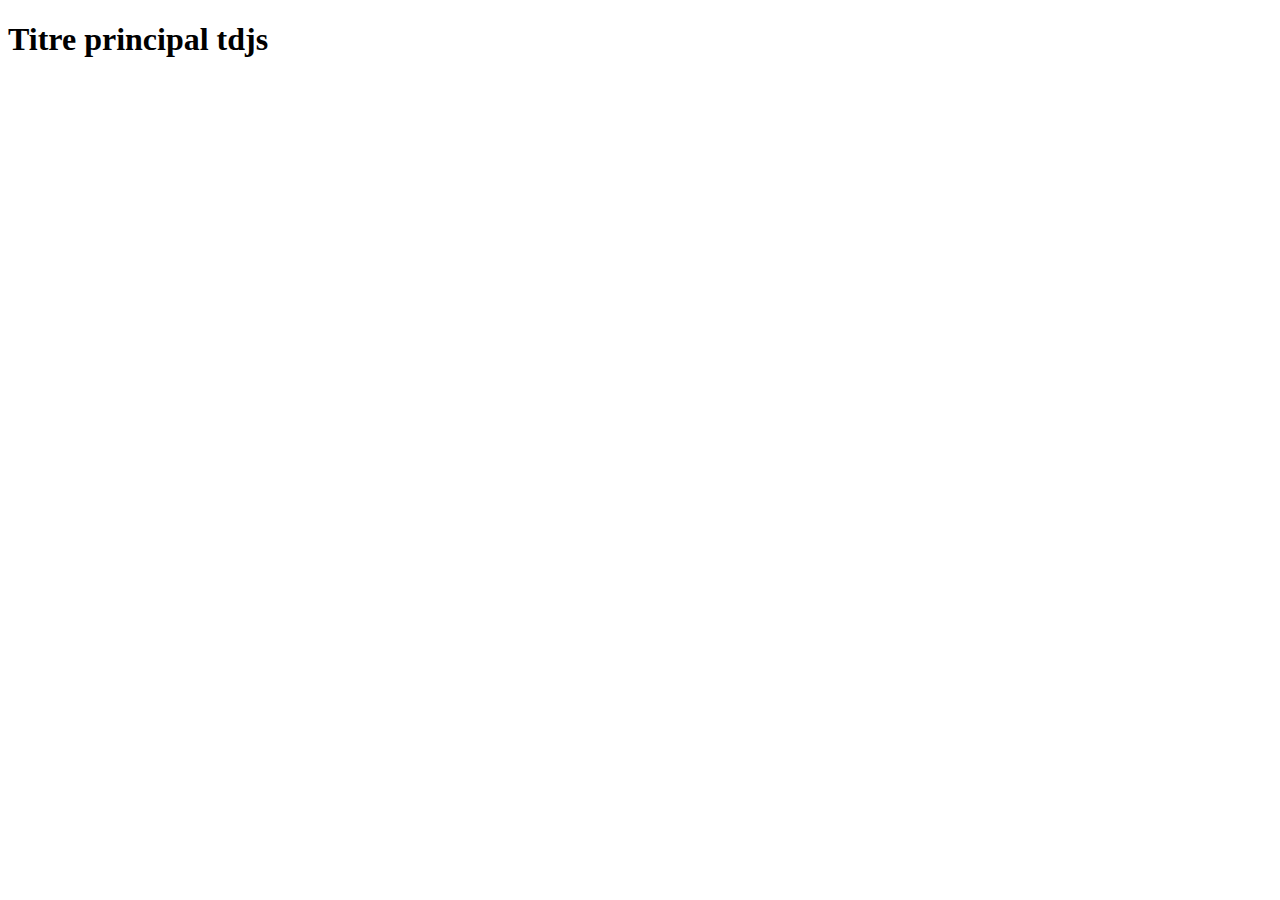
<file: index.html>
<!-- 
<!DOCTYPE html>
<html>
    <head>
        <title>Cours JavaScript</title>
        <meta charset="utf-8">
        <meta name="viewport"
          content="width=device-width, initial-scale=1, user-scalable=no">
        <link rel="stylesheet" href="index4.js">
        <script src='index5.js' async></script>
    </head>
    
    <body>
        <h1>Titre principal</h1>
        <p>Un paragraphe</p>
        <button id='b1'>window.open</button>
        <button id='b2'>window.resizeBy</button>
        <button id='b3'>window.resizeto</button>
        <button id='b4'>window.moveBy</button>
        <button id='b5'>window.moveTo</button>
        <button id='b6'>window.scrollby</button>
        <button id='b7'>window.scrollTo</button>
        <button id='b8'>window.close</button>
    </body>
</html>  -->

<!DOCTYPE html>
<html>
    <head>
        <title>Cours JavaScript</title>
        <meta charset="utf-8">
        <meta name="viewport"
          content="width=device-width, initial-scale=1, user-scalable=no">
        <link rel="stylesheet" href="index4.js">
        <script src='chainedecaractere.js' async></script>
    </head>
    
    <body>
        <h1>Titre principal tdjs</h1>
        <p id='p0'></p>
        <p id='p1'></p>
        <p id='p2'></p>
        <p id='p3'></p>
    </body>
</html>
</file>
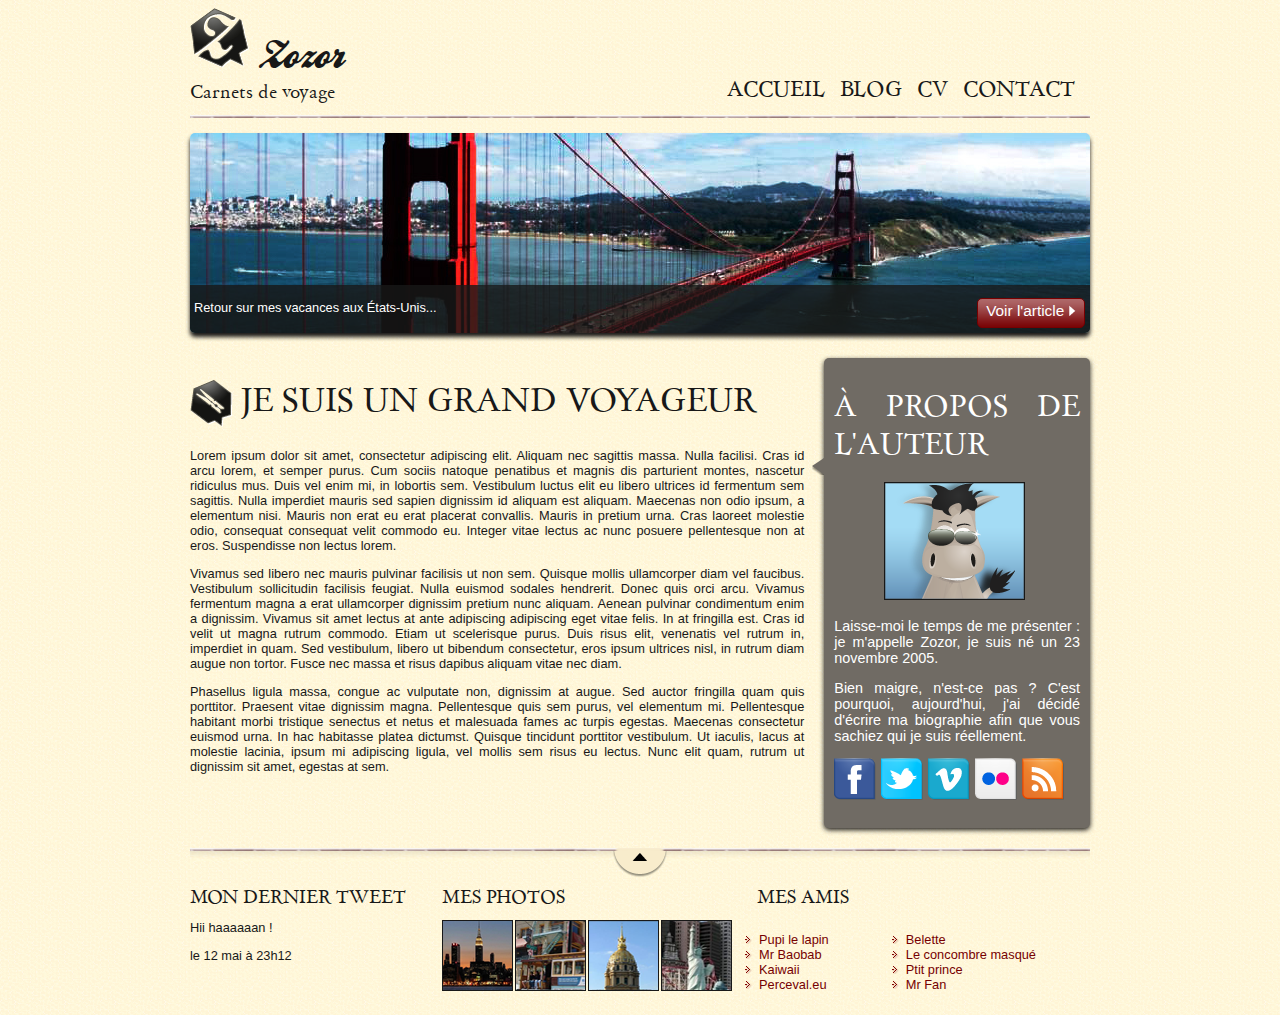
<file: tpclassrooms/index.html>
<!DOCTYPE html>
<html>
    <head>
        <meta charset="utf-8" />
        <link rel="stylesheet" href="style.css" />
        <title>Zozor - Carnets de voyage</title>
    </head>
    
    <body>
        <div id="bloc_page">
            <header>
                <div id="titre_principal">
                    <div id="logo">
                        <img src="images/zozor_logo.png" alt="Logo de Zozor" />
                        <h1>Zozor</h1>    
                    </div>
                    <h2>Carnets de voyage</h2>
                </div>
                
                <nav>
                    <ul>
                        <li><a href="#">Accueil</a></li>
                        <li><a href="#">Blog</a></li>
                        <li><a href="#">CV</a></li>
                        <li><a href="#">Contact</a></li>
                    </ul>
                </nav>
            </header>
            
            <div id="banniere_image">
                <div id="banniere_description">
                    Retour sur mes vacances aux États-Unis...
                    <a href="#" class="bouton_rouge">Voir l'article <img src="images/flecheblanchedroite.png" alt="" /></a>
                </div>
            </div>
            
            <section>
                <article>
                    <h1><img src="images/ico_epingle.png" alt="Catégorie voyage" class="ico_categorie" />Je suis un grand voyageur</h1>
                    <p>Lorem ipsum dolor sit amet, consectetur adipiscing elit. Aliquam nec sagittis massa. Nulla facilisi. Cras id arcu lorem, et semper purus. Cum sociis natoque penatibus et magnis dis parturient montes, nascetur ridiculus mus. Duis vel enim mi, in lobortis sem. Vestibulum luctus elit eu libero ultrices id fermentum sem sagittis. Nulla imperdiet mauris sed sapien dignissim id aliquam est aliquam. Maecenas non odio ipsum, a elementum nisi. Mauris non erat eu erat placerat convallis. Mauris in pretium urna. Cras laoreet molestie odio, consequat consequat velit commodo eu. Integer vitae lectus ac nunc posuere pellentesque non at eros. Suspendisse non lectus lorem.</p>
                    <p>Vivamus sed libero nec mauris pulvinar facilisis ut non sem. Quisque mollis ullamcorper diam vel faucibus. Vestibulum sollicitudin facilisis feugiat. Nulla euismod sodales hendrerit. Donec quis orci arcu. Vivamus fermentum magna a erat ullamcorper dignissim pretium nunc aliquam. Aenean pulvinar condimentum enim a dignissim. Vivamus sit amet lectus at ante adipiscing adipiscing eget vitae felis. In at fringilla est. Cras id velit ut magna rutrum commodo. Etiam ut scelerisque purus. Duis risus elit, venenatis vel rutrum in, imperdiet in quam. Sed vestibulum, libero ut bibendum consectetur, eros ipsum ultrices nisl, in rutrum diam augue non tortor. Fusce nec massa et risus dapibus aliquam vitae nec diam.</p>
                    <p>Phasellus ligula massa, congue ac vulputate non, dignissim at augue. Sed auctor fringilla quam quis porttitor. Praesent vitae dignissim magna. Pellentesque quis sem purus, vel elementum mi. Pellentesque habitant morbi tristique senectus et netus et malesuada fames ac turpis egestas. Maecenas consectetur euismod urna. In hac habitasse platea dictumst. Quisque tincidunt porttitor vestibulum. Ut iaculis, lacus at molestie lacinia, ipsum mi adipiscing ligula, vel mollis sem risus eu lectus. Nunc elit quam, rutrum ut dignissim sit amet, egestas at sem.</p>
                </article>
                <aside>
                    <h1>À propos de l'auteur</h1>
                    <img src="images/bulle.png" alt="" id="fleche_bulle" />
                    <p id="photo_zozor"><img src="images/zozor_classe.png" alt="Photo de Zozor" /></p>
                    <p>Laisse-moi le temps de me présenter&nbsp;: je m'appelle Zozor, je suis né un 23 novembre 2005.</p>
                    <p>Bien maigre, n'est-ce pas ? C'est pourquoi, aujourd'hui, j'ai décidé d'écrire ma biographie afin que vous sachiez qui je suis réellement.</p>
                    <p><img src="images/facebook.png" alt="Facebook" /><img src="images/twitter.png" alt="Twitter" /><img src="images/vimeo.png" alt="Vimeo" /><img src="images/flickr.png" alt="Flickr" /><img src="images/rss.png" alt="RSS" /></p>
                </aside>
            </section>
            
            <footer>
                <div id="tweet">
                    <h1>Mon dernier tweet</h1>
                    <p>Hii haaaaaan !</p>
                    <p>le 12 mai à 23h12</p>
                </div>
                <div id="mes_photos">
                    <h1>Mes photos</h1>
                    <p><img src="images/photo1.jpg" alt="Photographie" /><img src="images/photo2.jpg" alt="Photographie" /><img src="images/photo3.jpg" alt="Photographie" /><img src="images/photo4.jpg" alt="Photographie" /></p>
                </div>
                <div id="mes_amis">
                    <h1>Mes amis</h1>
                    <div id="listes_amis">
                        <ul>
                            <li><a href="#">Pupi le lapin</a></li>
                            <li><a href="#">Mr Baobab</a></li>
                            <li><a href="#">Kaiwaii</a></li>
                            <li><a href="#">Perceval.eu</a></li>
                        </ul>
                        <ul>
                            <li><a href="#">Belette</a></li>
                            <li><a href="#">Le concombre masqué</a></li>
                            <li><a href="#">Ptit prince</a></li>
                            <li><a href="#">Mr Fan</a></li>
                        </ul>
                    </div>
                </div>
            </footer>
        </div>
    </body>
</html>
</file>
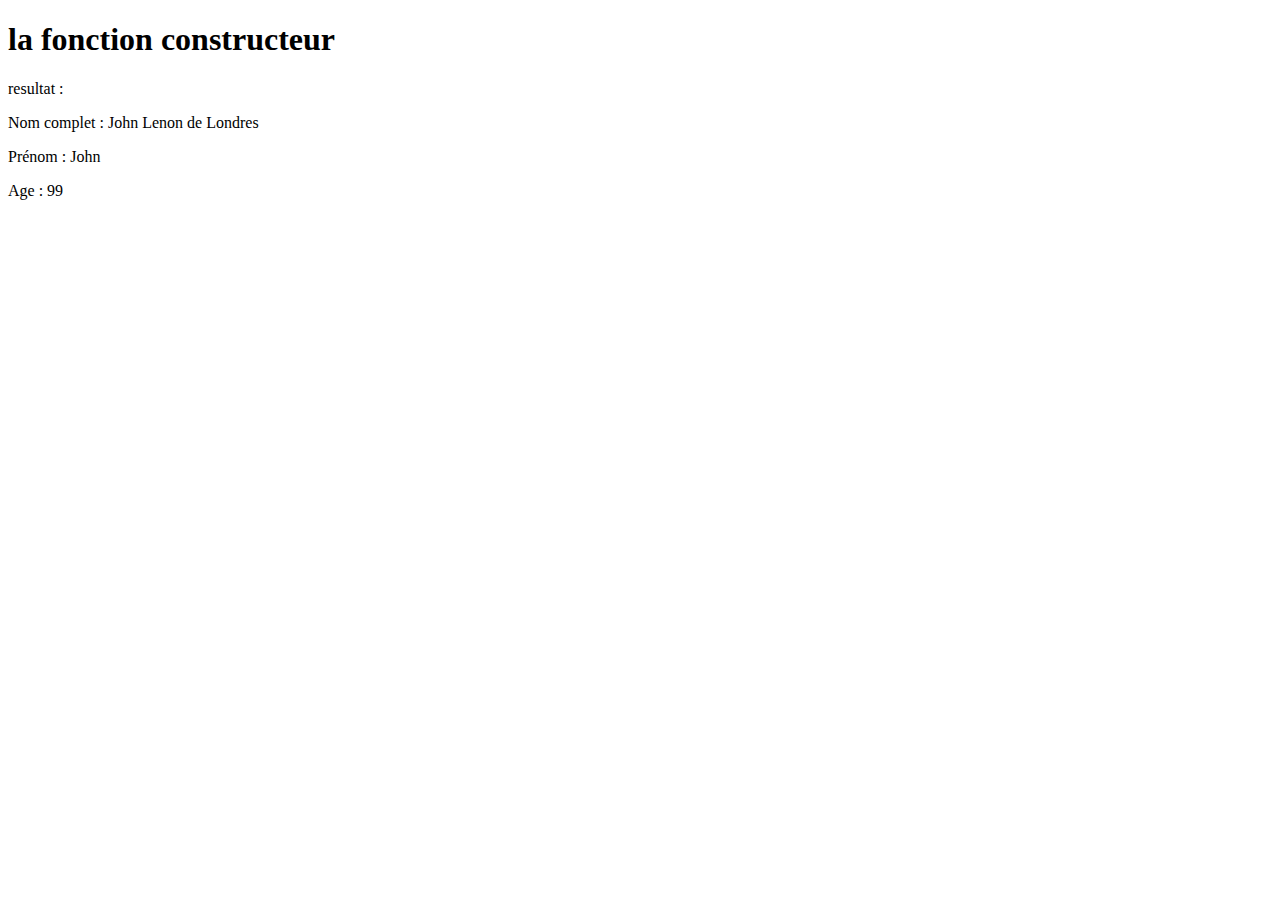
<file: constructeur.html>
<!DOCTYPE html>
<html>
    <head>
        <title>Cours JavaScript constructeur</title>
        <meta charset="utf-8">
        <meta name="viewport"
          content="width=device-width, initial-scale=1, user-scalable=no">
        <link rel="stylesheet" href="constructeur.js">
        <script src='constructeur.js' async></script>
    </head>
    
    <body>
        <h1>la fonction constructeur</h1>
        <p>resultat :</p>
        <p id='p1'></p>
        <p id='p2'></p>
        <p id='p3'></p>
    </body>
</html>
</file>
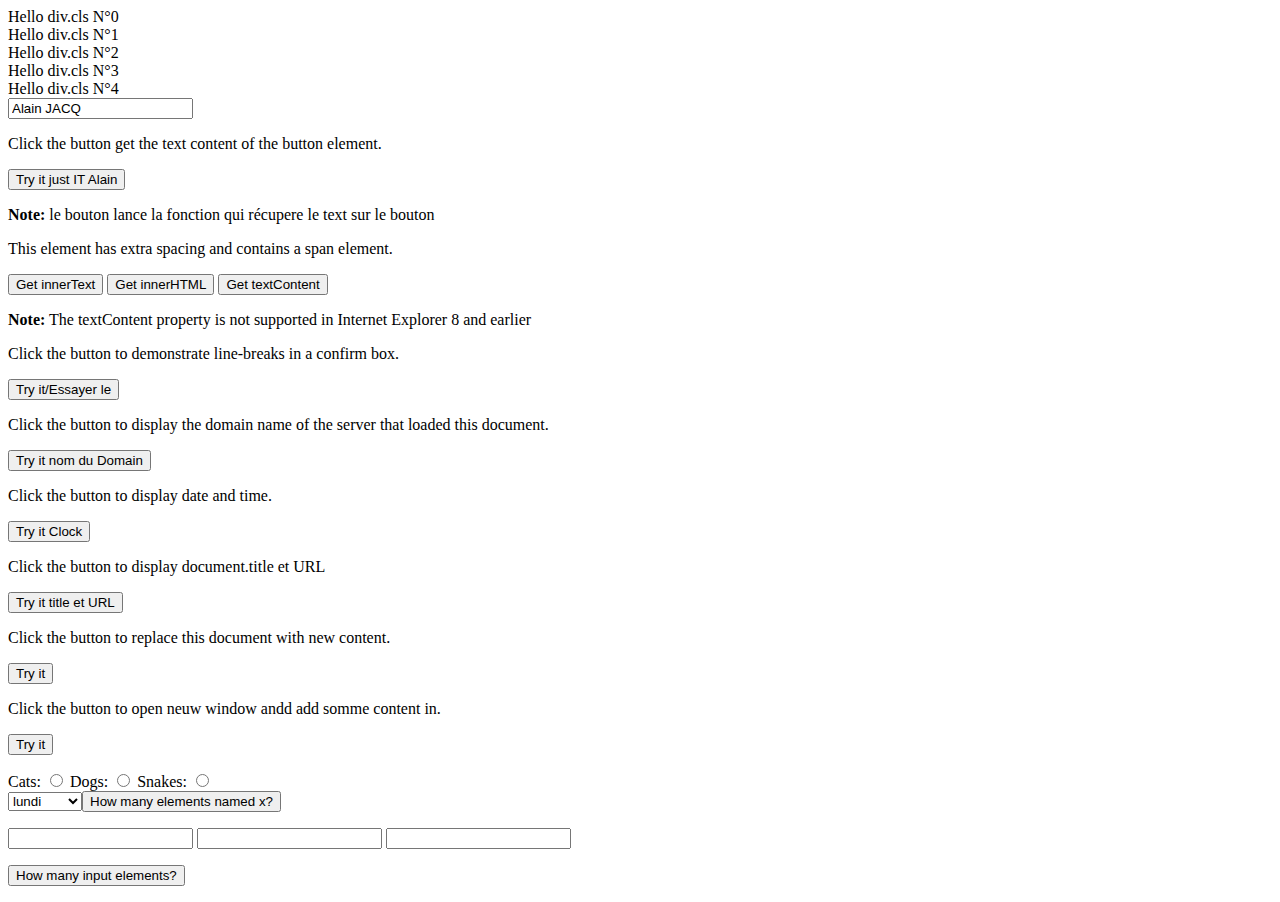
<file: domhtml.html>
<!DOCTYPE html>
<html lang="fr">
<head>
<meta charset="UTF-8">
<meta http-equiv="X-UA-Compatible" content="IE=edge">
<meta name="viewport" content="width=device-width, initial-scale=1.0">
<title>Bases du JS manipulation du html</title>
</head>
<body>
<div id="message"  class="cls"></div>
<div class="cls"></div>
<div class="cls"></div>
<div class="cls"></div>
<div class="cls"></div>
<input type="text" name="fullName" value="Alain JACQ">
<p>Click the button get the text content of the button element.</p>
<button onclick="myFunction()" id="myBtn">Try it just IT Alain</button>
<p><strong>Note:</strong> le bouton lance la fonction qui récupere le text sur le bouton
<p id="demo"></p>


<p id="demo2">   This element has extra spacing  and contains <span>a span element</span>.</p>
<button onclick="getInnerText()">Get innerText</button>
<button onclick="getHTML()">Get innerHTML</button> 
<button onclick="getTextContent()">Get textContent</button>
<p><strong>Note:</strong> The textContent property is not supported in Internet Explorer 8 and earlier</p>
<p id="demo2"></p>

<p id="demo3">
<p>Click the button to demonstrate line-breaks in a confirm box.</p>
<button onclick="myFunctionConfirm()">Try it/Essayer le</button>
<p id="demo3"></p>

<p>Click the button to display the domain name of the server that loaded this document.</p>

<button onclick="myFunctionDomain()">Try it nom du Domain</button>

<p id="demo4"></p>


<p>Click the button to display date and time.</p>

<button onclick="myFunctionClock()">Try it Clock</button>

<p id="demo5"></p>

<p>Click the button to display document.title et URL</p>

<button onclick="myFunctionTitle()">Try it title et URL</button>

<p id="demo6"></p>

<p id="demo7">Click the button to replace this document with new content.</p>
<button onclick="myFunctionRewrite()">Try it</button>

<p id="demo8">Click the button to open neuw window andd add somme content in.</p>
<button onclick="myFunctionOpenWindow()">Try it</button>

<p>
    Cats: <input name="x" type="radio" value="Cats ">
    Dogs: <input name="x" type="radio" value="Dogs " >
    Snakes: <input name="x" type="radio" value="snakes"><br/>
        <SELECT name="x" size="1    ">
            <OPTION>lundi
            <OPTION>mardi
            <OPTION>mercredi
            <OPTION>jeudi
            <OPTION>vendredi
</p>
<p>
    <input type="button" onclick="getElements()" value="How many elements named x?">
</p>  
<p id="demo9"></p>


<input type="text" size="20">
<input type="text" size="20">
<input type="text" size="20"><br>
<p>
<input type="button" onclick="getElements()" value="How many input elements?">
</p>
<p id="demo10"></p>





<script src="domhtml.js"></script>
</body>
</html>
</file>
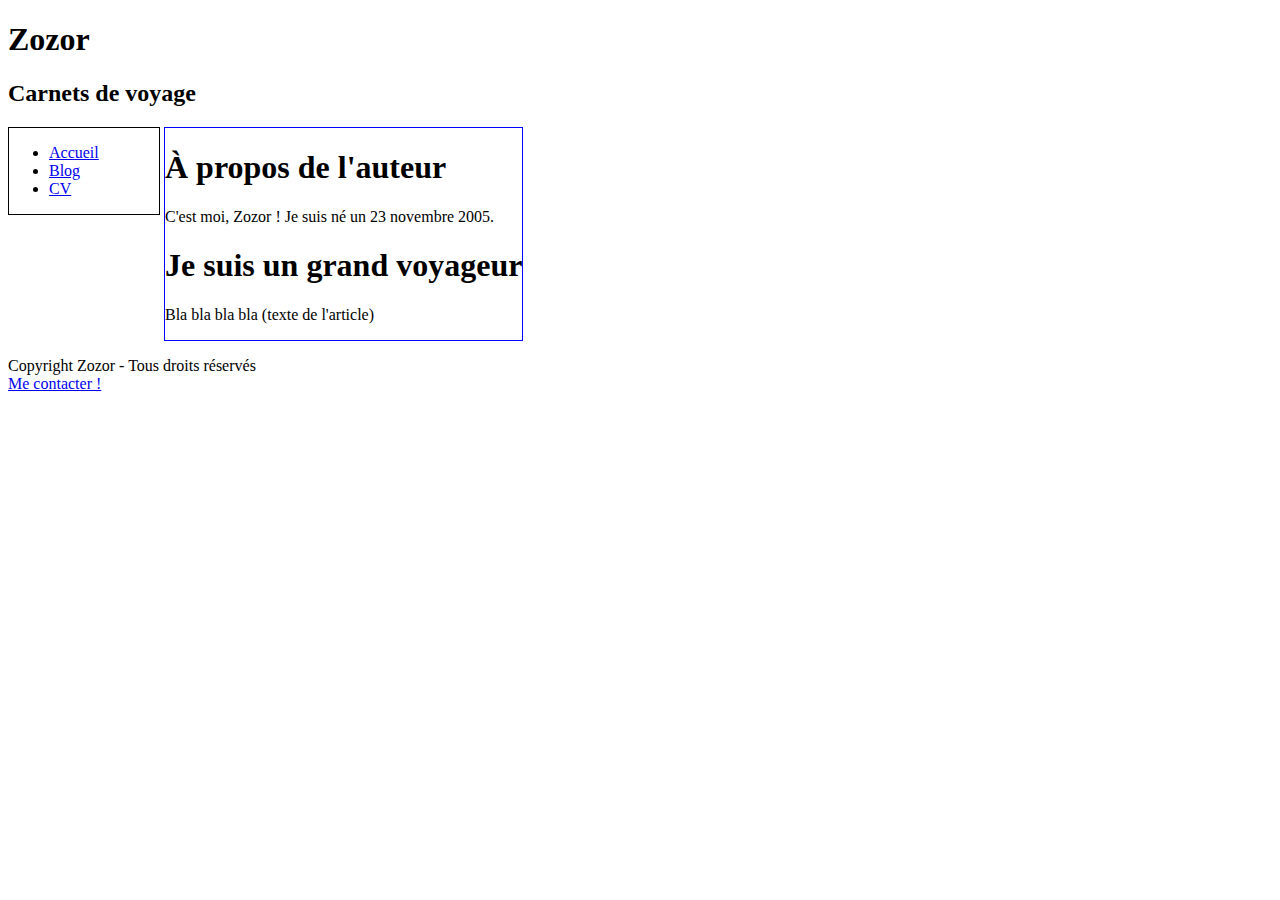
<file: domhtml10.html>
<!-- <!DOCTYPE html>
<html>
    <head>
        <meta charset="utf-8" />
        <link rel="stylesheet" media="screen" type="text/css" href="domhtml10.css" />
        <title>Zozor - Le Site Webissime</title>
    </head>

    <body>
        <header>
            <h1>Zozor</h1>
            <h2>Carnets de voyage</h2>
        </header>
        
        <nav>
            <ul>
                <li><a href="#">Accueil</a></li>
                <li><a href="#">Blog</a></li>
                <li><a href="#">CV</a></li>
            </ul>
        </nav>
        
        <section>
            <aside>
                <h1>Zozor</h1>
                <h2>Utilisation ancienne technique mais utilisée</h2>
                <p>C'est moi, Zozor ! Je suis né un 23 novembre 2005.</p>
            </aside>
            <article>                
                <h3>Je suis un grand voyageur</h3>
                <p>Bla bla bla bla (texte de l'article)</p>
            </article>
            <p> La presentation change en fonction de la taille de l'ecran utilisation de la prensetation conditionnnelle (media querey)
                La presentation change en fonction de la taille de l'ecran utilisation de la prensetation conditionnnelle (media querey)
                La presentation change en fonction de la taille de l'ecran utilisation de la prensetation conditionnnelle (media querey)
                La presentation change en fonction de la taille de l'ecran utilisation de la prensetation conditionnnelle (media querey)
                La presentation change en fonction de la taille de l'ecran utilisation de la prensetation conditionnnelle (media querey)
                La presentation change en fonction de la taille de l'ecran utilisation de la prensetation conditionnnelle (media querey)
                La presentation change en fonction de la taille de l'ecran utilisation de la prensetation conditionnnelle (media querey)
                La presentation change en fonction de la taille de l'ecran utilisation de la prensetation conditionnnelle (media querey)
            
            </p>
        </section>
        
        <footer>
            <p>Copyright Zozor - Tous droits réservés<br />
            <a href="#">Me contacter !</a></p>
        </footer>
        
    </body>
</html> -->
<!DOCTYPE html>
<html>
    <head>
        <meta charset="utf-8" />
        <link rel="stylesheet" href="domhtml10.css" />
        <title>Zozor - Le Site Web</title>
    </head>

    <body>
        <header>
            <h1>Zozor</h1>
            <h2>Carnets de voyage</h2>
        </header>
        
        <nav>
            <ul>
                <li><a href="#">Accueil</a></li>
                <li><a href="#">Blog</a></li>
                <li><a href="#">CV</a></li>
            </ul>
        </nav>
        

        <section>
            <aside>
                <h1>À propos de l'auteur</h1>
                <p>C'est moi, Zozor ! Je suis né un 23 novembre 2005.</p>
            </aside>
            <article>                
                <h1>Je suis un grand voyageur</h1>
                <p>Bla bla bla bla (texte de l'article)</p>
            </article>
        </section>
        
        <footer>
            <p>Copyright Zozor - Tous droits réservés<br />

            <a href="#">Me contacter !</a></p>
        </footer>
        
    </body>
</html>
</file>
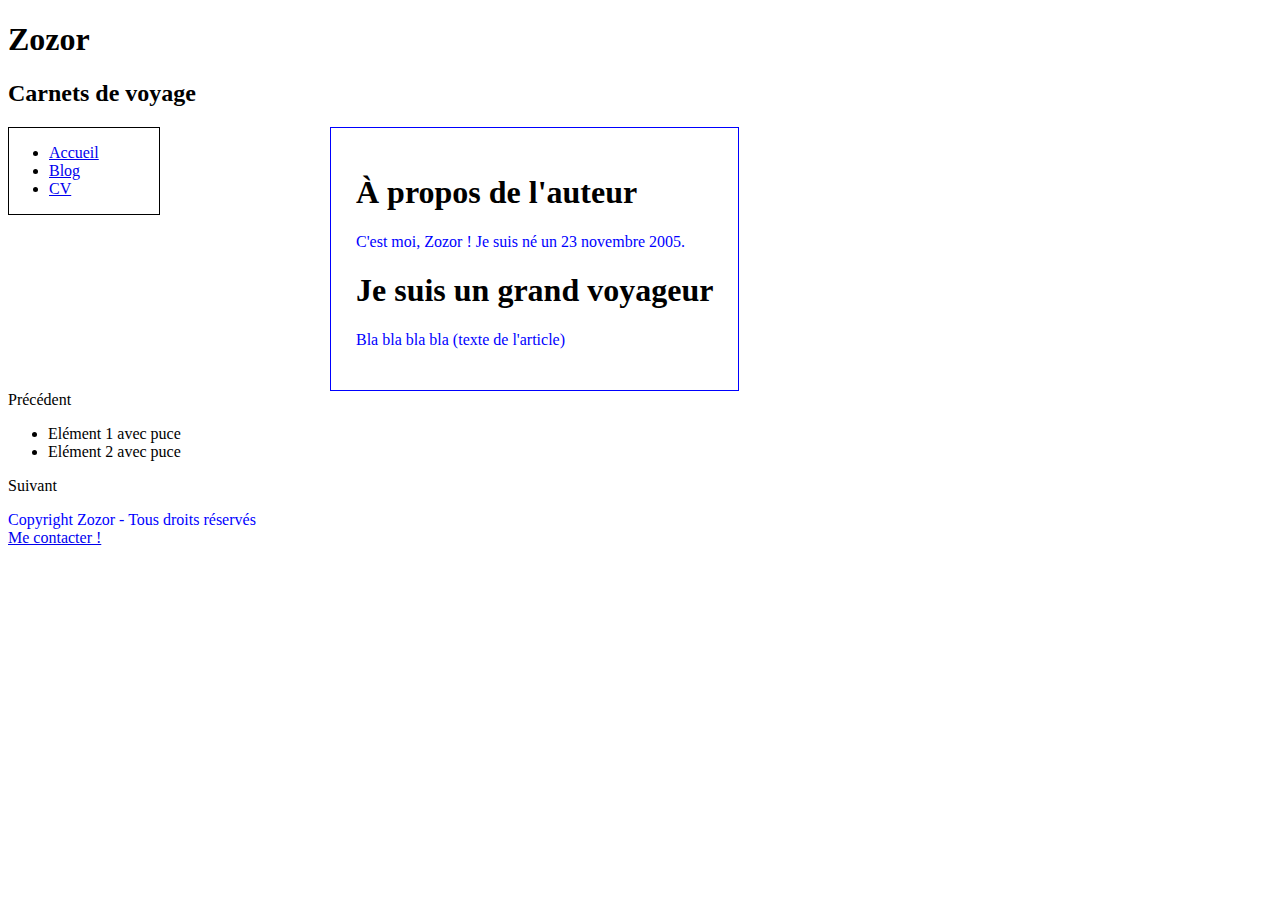
<file: domhtml11.html>
<!DOCTYPE html>
<html>
    <head>
        <meta charset="utf-8" />
        <link rel="stylesheet" href="domhtml11.css" />
        <title>Zozor - Le Site Web</title>
    </head>

    <body>
        <header>
            <h1>Zozor</h1>
            <h2>Carnets de voyage</h2>
        </header>
        
        <nav>
            <ul>
                <li><a href="#">Accueil</a></li>
                <li><a href="#">Blog</a></li>
                <li><a href="#">CV</a></li>
            </ul>
        </nav>
        

        <section>
            <aside>
                <h1>À propos de l'auteur</h1>
                <p>C'est moi, Zozor ! Je suis né un 23 novembre 2005.</p>
            </aside>
            <article>                
                <h1>Je suis un grand voyageur</h1>
                <p id="bla">Bla bla bla bla (texte de l'article)</p>
            </article>
        </section>
        
        <div id="parent">
            <div id="previous">Précédent</div>
            <div id="main">
                <p>Paragraphe 1</p>
                <p>Paragraphe 2</p>
            </div>
            <div id="next">Suivant</div>
        </div>



        <footer>
            <p>Copyright Zozor - Tous droits réservés<br />

            <a href="#">Me contacter !</a></p>
        </footer>
      
        <script src="domhtml11.js"></script>  
    </body>
</html>
</file>
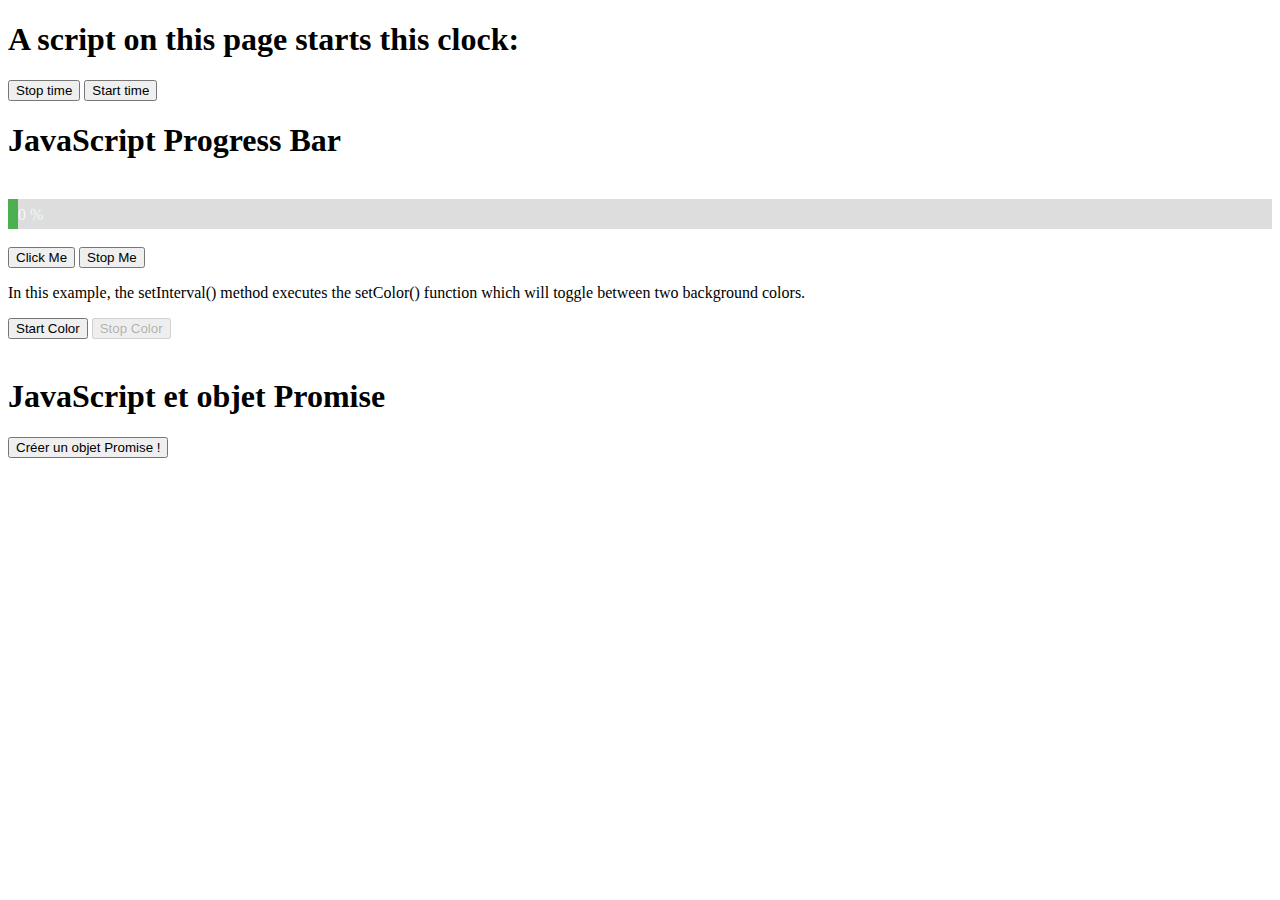
<file: domhtml12.html>
<!DOCTYPE html>
<meta charset="utf-8" />
        <link rel="stylesheet" href="domhtml12.css" />
        <title>le DOM et l'evenement LOOP</title>
    </head>
<html>
    <body>
    
    <h1>A script on this page starts this clock:</h1>
    <p id="demo"></p>
    
    <button onclick="myStopFunction()">Stop time</button>
    <button onclick="myStartFunction()">Start time</button>
 
               
        <h1>JavaScript Progress Bar</h1>
        <span id="barText">0 %</span>
        <div id="myProgress">
          <div id="myBar"></div>
        </div>
        
        <br>
        <button id="start">Click Me</button> 
        <button onclick="stopmove()">Stop Me</button> 

        <p>In this example, the setInterval() method executes the setColor() function  
            which will toggle between two background colors.</p>
    
        <button id="startcolor">Start Color</button>
        <button id="stopcolor">Stop Color</button>


    <br>
    <br> 
    <h1>JavaScript et objet Promise</h1> 
    <button id="btn" type="button">Créer un objet Promise !</button>
    <div id="log"></div>




    <script src="domhtml12.js"></script>  
    </body>

</html>
</file>
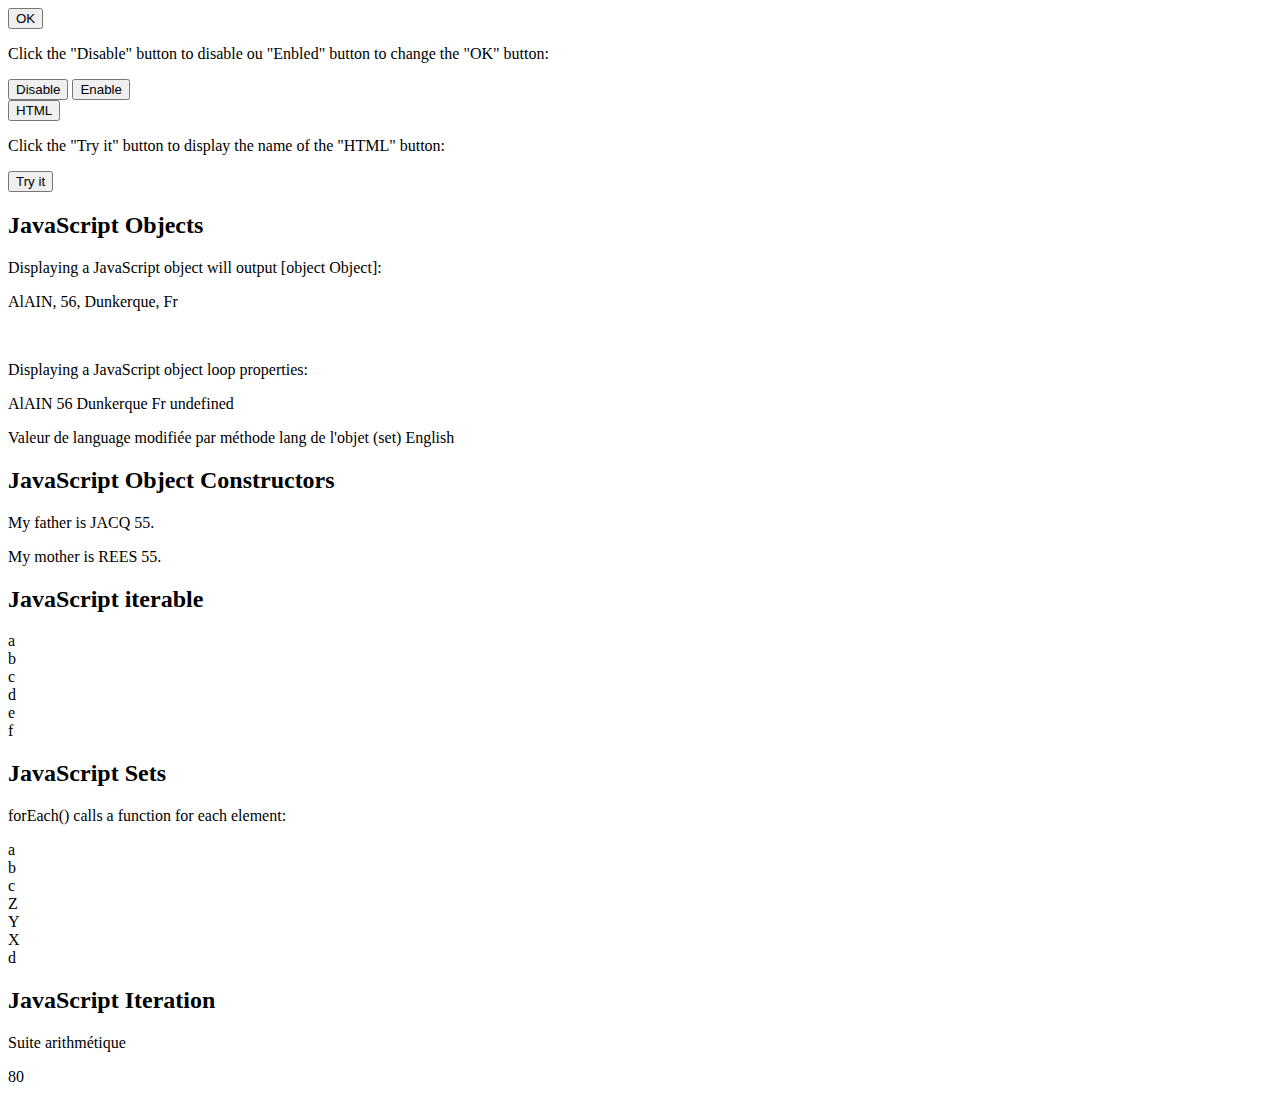
<file: domhtml2.html>
<!DOCTYPE html>
<html lang="fr">
<head>
<meta charset="UTF-8">
<meta http-equiv="X-UA-Compatible" content="IE=edge">
<meta name="viewport" content="width=device-width, initial-scale=1.0">
<title>Bases du JS manipulation du html2 </title>
</head>
<body>
    <form>
        <input type="button" id="btn01" value="OK">
    </form>
        
    <p>Click the "Disable" button to disable  ou "Enbled" button to change the "OK" button:</p>
        
    <button onclick="disableElement()">Disable</button>
    <button onclick="enabledElement()">Enable</button><br/>

<form id="frm1" action="/action_page.php">
       <button id="btn1" name="subjectdemo2" type="submit" value="HTML">HTML</button>
</form>
        
<p>Click the "Try it" button to display the name of the "HTML" button:</p>
        
        <button onclick="myFunctionBtnName()">Try it</button>
        
<p id="demo2"></p>

<h2>JavaScript Objects</h2>
<p>Displaying a JavaScript object will output [object Object]:</p>
<p id="demo3"></p><br/>

<p>Displaying a JavaScript object loop properties:</p>
<p id="demo4"></p>
<p id="demo5"></p>

<h2>JavaScript Object Constructors</h2>
<p id="demo6"></p>
<p id="demo6b"></p>

<h2>JavaScript iterable</h2>
<p id="demo7"></p>

<h2>JavaScript Sets</h2>
<p>forEach() calls a function for each element:</p>
<p id="demo8"></p>

<h2>JavaScript Iteration</h2>
<p>Suite arithmétique</p> 
<p id="demo9"></p>



<script src="domhtml2.js"></script>
</body>
</html>
</file>
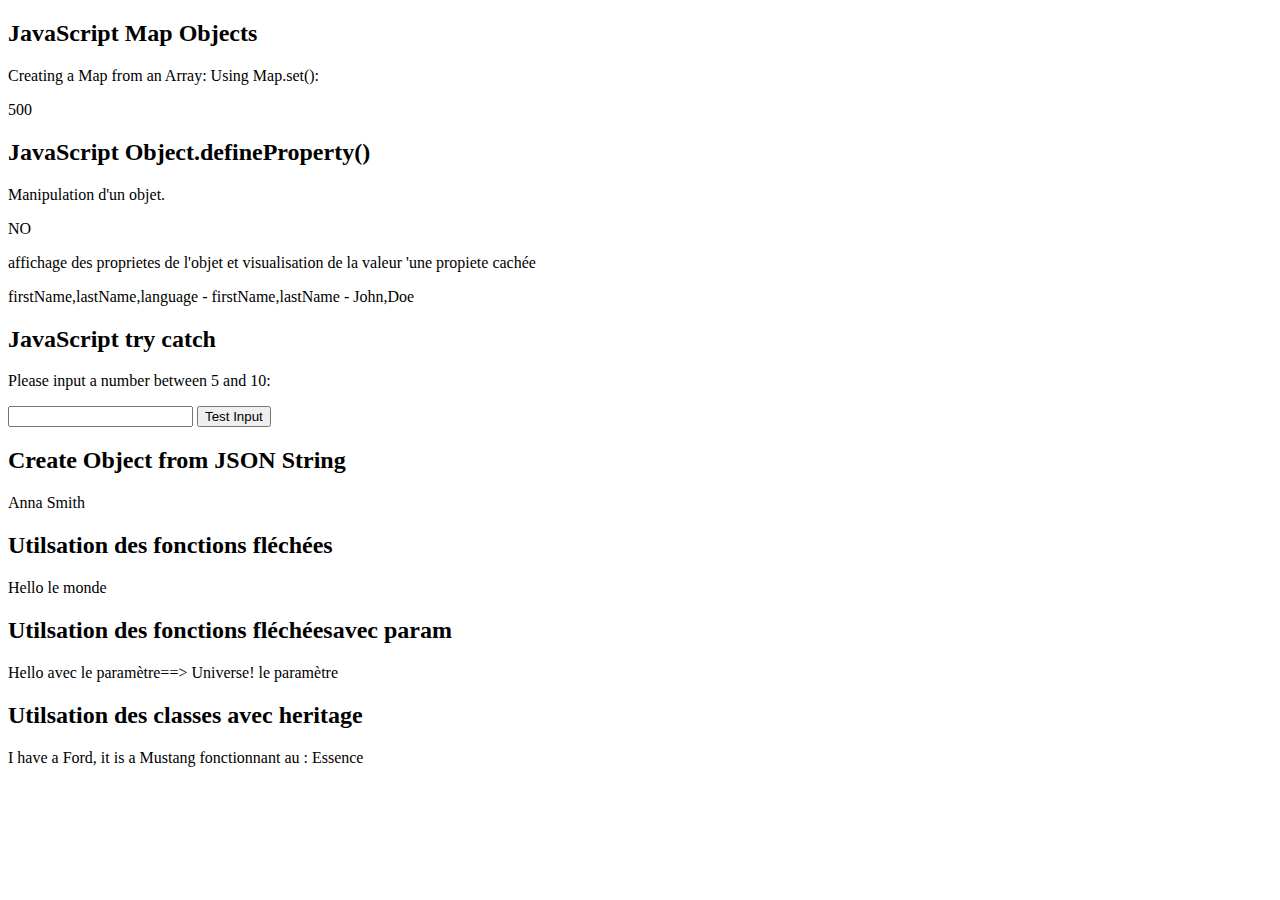
<file: domhtml3.html>
<!DOCTYPE html>
<html lang="fr">
<head>
    <meta charset="UTF-8">
    <meta http-equiv="X-UA-Compatible" content="IE=edge">
    <meta name="viewport" content="width=device-width, initial-scale=1.0">
    <title>Bases du JS manipulation du html3</title>
</head>
<body>
   
    <h2>JavaScript Map Objects</h2>
    <p>Creating a Map from an Array: Using Map.set():</p>
    <p id="demo"></p>

    <h2>JavaScript Object.defineProperty()</h2>
    <p>Manipulation d'un objet.</p>
      <p id="demo2"></p>
    <p> affichage des proprietes de l'objet et visualisation de la valeur 'une propiete cachée </p>
      <p id="demo3"></p>

    <!-- gesion ds erreurs -->
      <h2>JavaScript try catch</h2>
      <p>Please input a number between 5 and 10:</p>
      <input id="demo4" type="text">
      <button type="button" onclick="myErreur()">Test Input</button>
      <p id="p01"></p>

    <!-- objet json  -->
      <h2>Create Object from JSON String</h2>
      <p id="demo5"></p>

    <!-- fonction fleché  -->
    <h2>Utilsation des fonctions fléchées</h2>
    <p id="demo6"></p>
    <h2>Utilsation des fonctions fléchéesavec param</h2>
    <p id="demo7"></p>
    
    
    <h2>Utilsation des classes avec heritage</h2>
    <p id="demo8"></p>


<script src="domhtml3.js"></script>

</body>
</html>
</file>
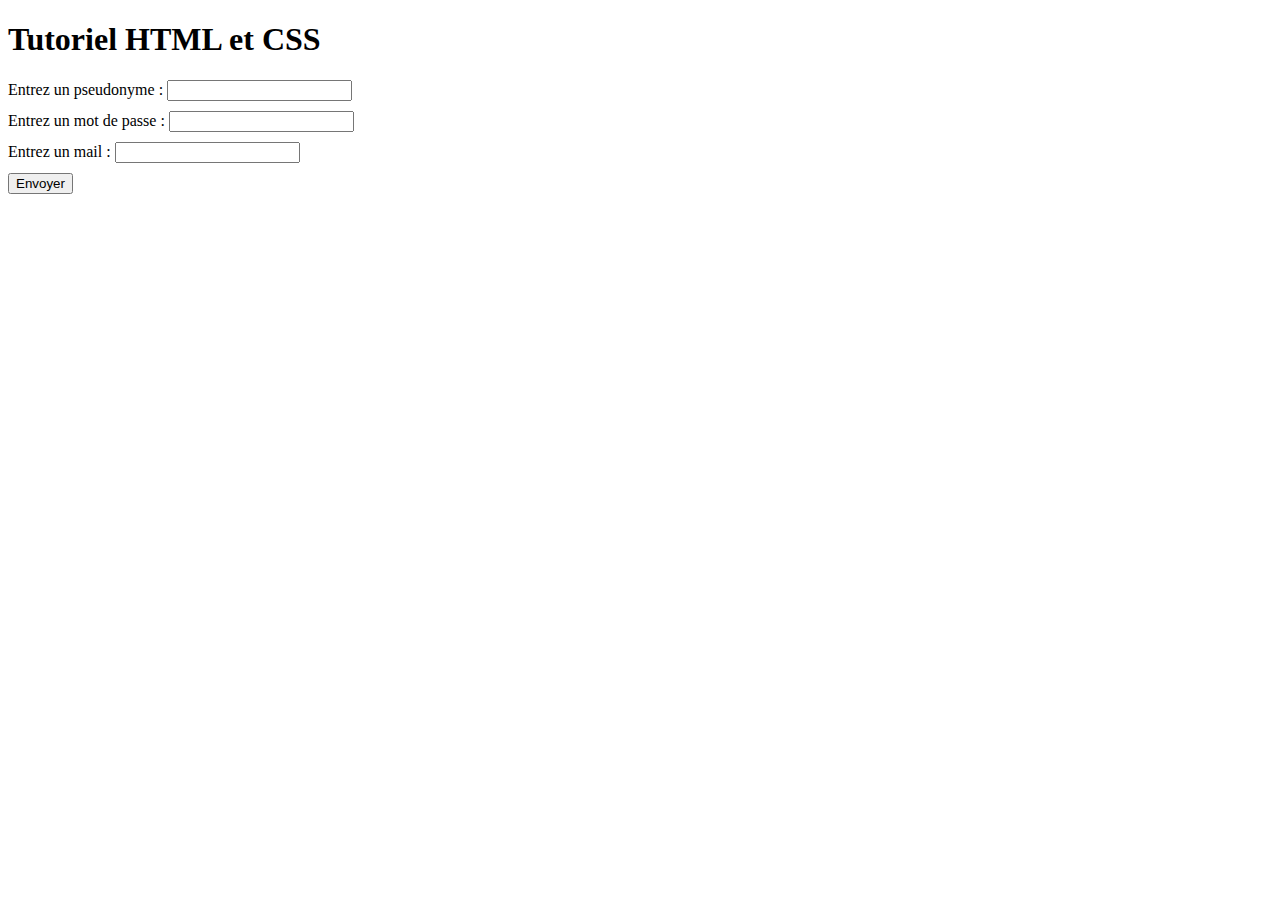
<file: domhtml4.html>
<!DOCTYPE html>
<html lang="fr">
<head>
    <meta charset="UTF-8">
      <title>Bases du JS manipulation du html4</title>
      <link rel="stylesheet" media="screen" type="text/css" href="domhtml4.css" />
</head>
<body>
   
  <h1>Tutoriel HTML et CSS</h1>
  <form method="post" action="form.php">
    <div class="champ">
      <label for="pseudo">Entrez un pseudonyme : </label>
      <input type="text" id="pseudo" name="pseudo">
    </div>
    <div class="champ">
      <label for="pass">Entrez un mot de passe :</label>
      <input type="password" id="pass" name="pass">
    </div>
    <div class="champ">
      <label for="mail">Entrez un mail :</label>
      <input type="email" id="mail" name="mail">
    </div>
    <div class="champ">
      <input type="submit" value="Envoyer">
     </div>
  </form>


<script src="domhtml4.js"></script>

</body>
</html>
</file>
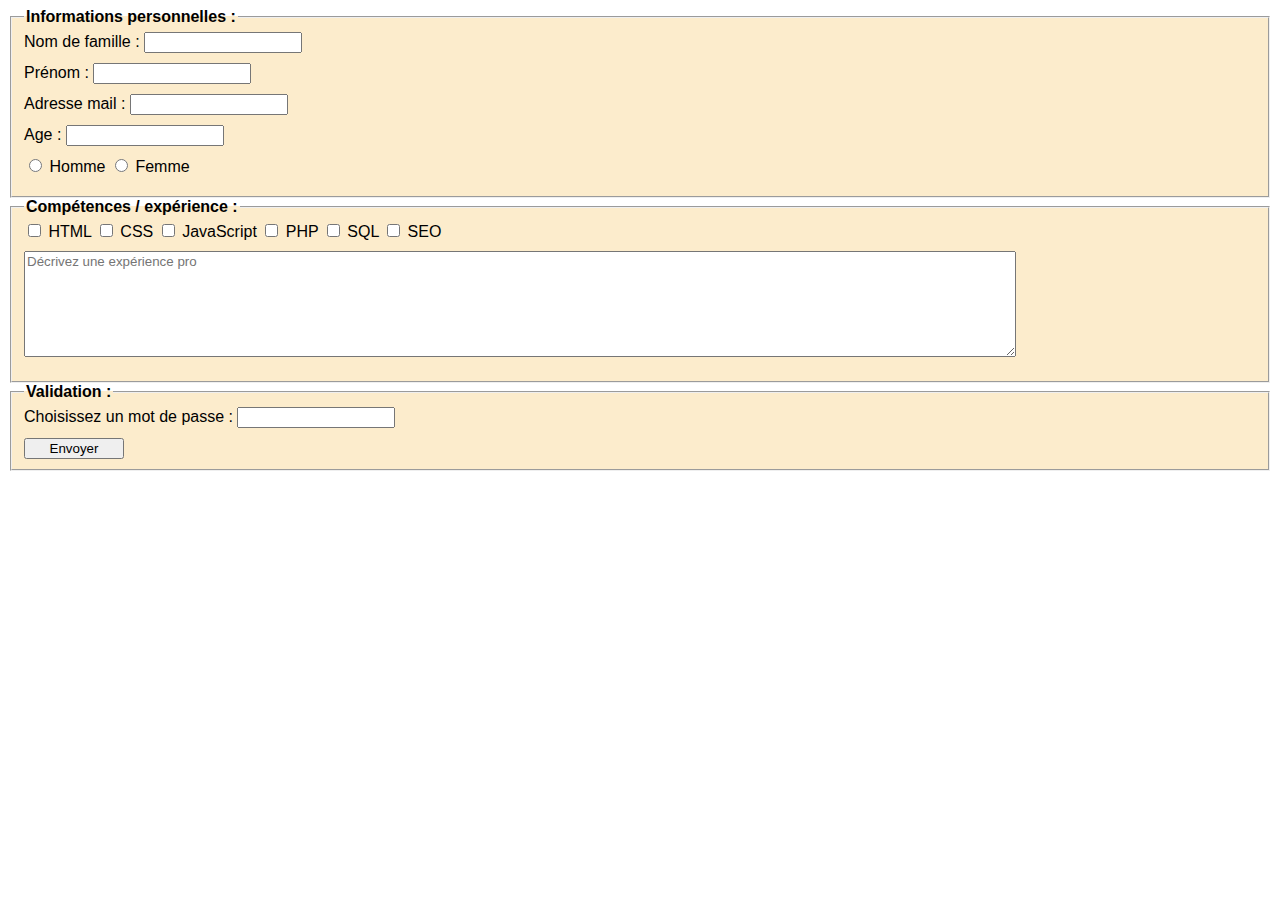
<file: domhtml5.html>
<!DOCTYPE html>
<html>
    <head>
        <title>Cours HTML et CSS</title>
        <meta charset= "utf-8">
        <link rel="stylesheet" href="domhtml5.css">
    </head>
    
    <body>
        
    </body>
</html>

<form method="post" action="form.php">
  <fieldset>
    <legend>Informations personnelles :</legend>
    <div class="champ">
      <label for="nom">Nom de famille :</label>
    <!-- / nom obligatoire avec au mini  2 c et maxi 25 */  -->
      <input type="text" id="nom" name="nom" minlength="2" maxlength="25" required>  
    </div>
    <div class="champ">
      <!-- / prenom obligatoire avec au mini  2 c et maxi 25 */  -->
      <label for="prenom">Prénom :</label>
      <input type="text" id="prenom" name="prenom" minlength="2" maxlength="25" required>
    </div>
    <div class="champ">
      <label for="mail">Adresse mail :</label>
      <input type="email" id="mail" name="mail" required>
    </div>
    <div class="champ">
      <label for="age">Age :</label>
      <input type="number" id="age" name="age" min="16" max="99">
     </div>
    <div class="champ">
      <input type="radio" id="h" name="sexe" value="homme">
      <label for="h">Homme</label>
      <input type="radio" id="f" name="sexe" value="femme">
      <label for="f">Femme</label>
    </div>
  </fieldset>
  <fieldset>
    <legend>Compétences / expérience :</legend>
    <div class="champ">
      <input type="checkbox" id="html" name="competences" value="html">
      <label for="html">HTML</label>
      <input type="checkbox" id="css" name="competences" value="css">
      <label for="css">CSS</label>
      <input type="checkbox" id="js" name="competences" value="javascript">
      <label for="js">JavaScript</label>
      <input type="checkbox" id="php" name="competences" value="php">
      <label for="php">PHP</label>
      <input type="checkbox" id="sql" name="competences" value="sql">
      <label for="sql">SQL</label>
      <input type="checkbox" id="seo" name="competences" value="seo">
      <label for="seo">SEO</label>
    </div>
    <div class="champ">
      <textarea name="exp" placeholder="Décrivez une expérience pro" maxlength="500"></textarea>
    </div>
  </fieldset>
  <fieldset>
    <legend>Validation :</legend>
    <div class="champ">
      <label for="pass">Choisissez un mot de passe :</label>
      <input type="password" minlength="8" required>
    </div>
    <input type="submit" value="Envoyer">
  </fieldset>
</form>
</file>
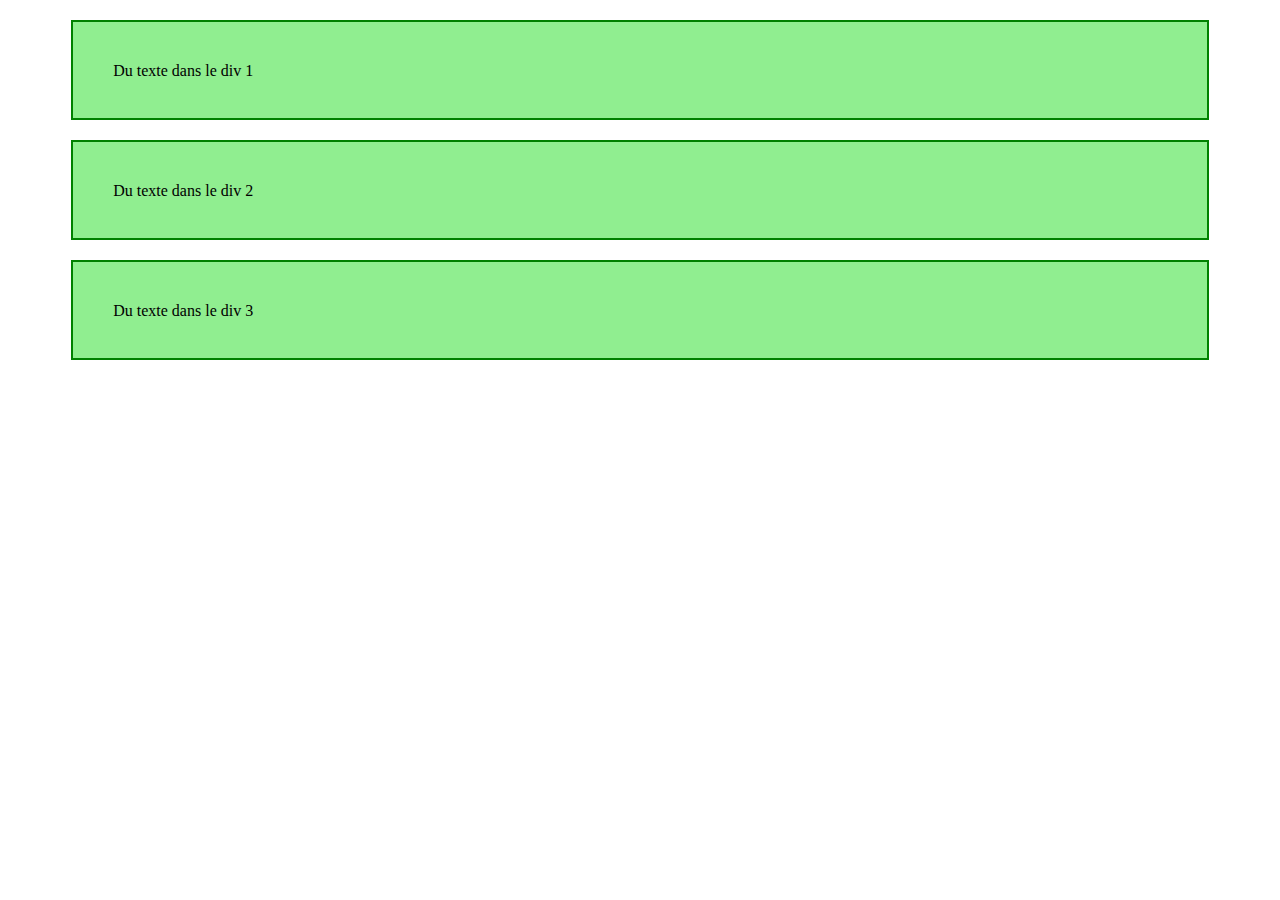
<file: domhtml7.html>
<!DOCTYPE html>
<html>
    <head>
        <title>Transition HTML et CSS</title>
        <meta charset= "utf-8">
        <link rel="stylesheet" media="screen" type="text/css" href="domhtml7.css" />
    </head>
    
    <body>
        <div class="d1">Du texte dans le div 1</div>
        <div class="d2">Du texte dans le div 2</div>
        <div class="d3">Du texte dans le div 3</div>
    </body>
</html>
</file>
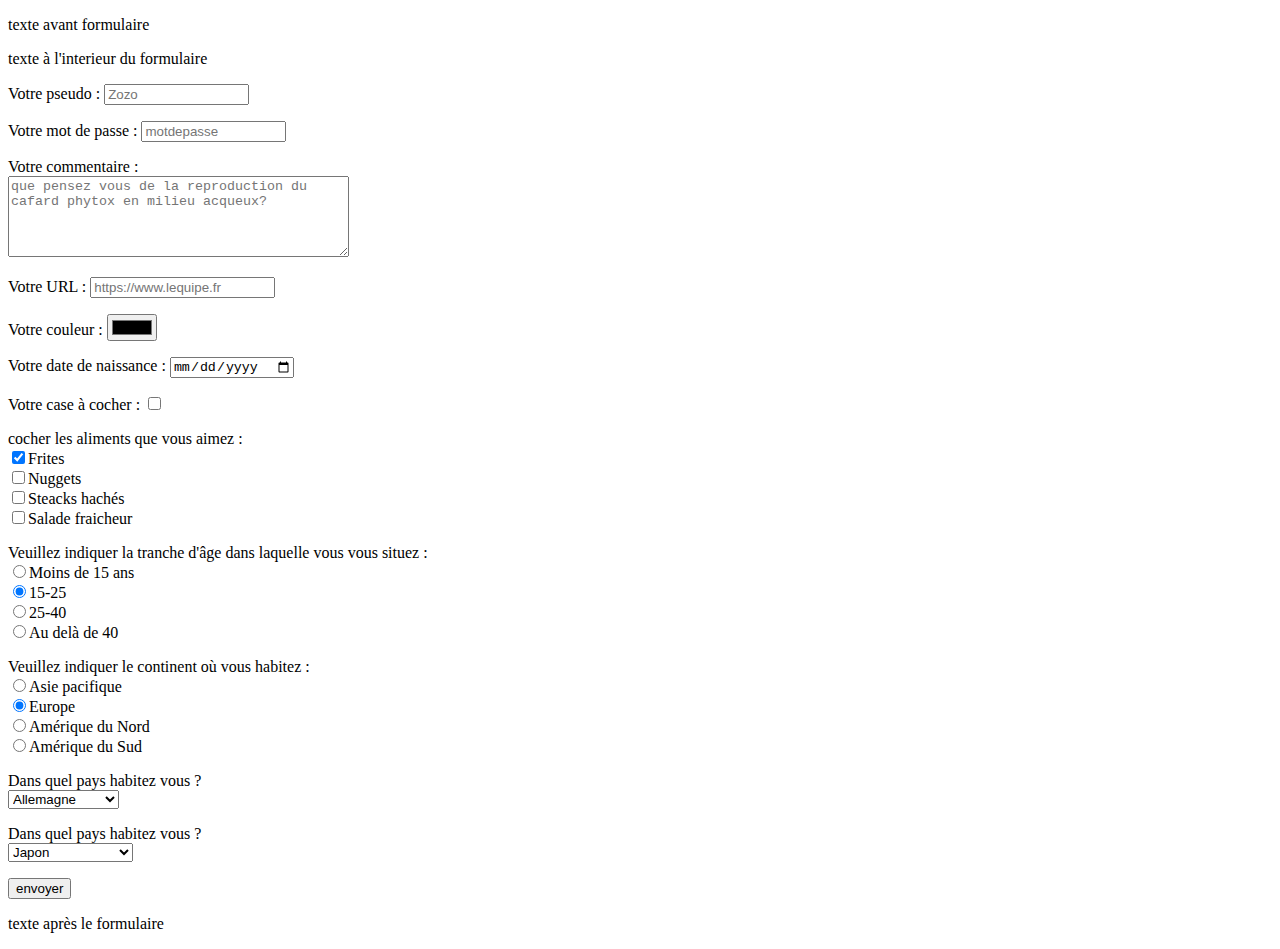
<file: domhtml8.html>
<!DOCTYPE html>
<html>
    <head>
        <title>Form en HTML (openclassroom) </title>
        <meta charset= "utf-8">
        <link rel="stylesheet" media="screen" type="text/css" href="domhtml7.css" />
    </head>
    
    <body>
        <p> texte avant formulaire</p>
        <!-- la méthode get est limitée à 256 caracteres
        post est privilegie car bcp de données -->
        <form action="traitement.php" method="post"> 
            <p> texte à l'interieur du formulaire</p>
            <!-- l'id faire ref à un élement HTML name est une variable -->
            <p>
                 <!-- le for assoicie le label à ID pseudoi -->
                  <label for="pseudoi">Votre pseudo : </label>
                  <input type="text" name="pseudo" id="pseudoi" placeholder="Zozo"  size="15"   /> 
            </p>
            <p>
                  <label for="password">Votre mot de passe : </label>
                  <input type="password" name="password" id="password" placeholder="motdepasse"  size="15" /> 
            </p>
            <p>
                <label for="commentaire">Votre commentaire : </label><br/>
                <textarea name="commentaire" id="commentaire"  rows="5" cols="40" placeholder="que pensez vous de la reproduction du cafard phytox en milieu acqueux?"></textarea> 
            </p>

            <p>
                <label for="url">Votre URL : </label>
                <input type="url" name="url" id="url" placeholder="https://www.lequipe.fr" /> 
            </p>
            <p>
                <label for="color">Votre couleur : </label>
                <input type="color" name="color" id="colo" /> 
            </p>
            <p>
                <label for="datenai">Votre date de naissance : </label>
                <input type="date" name="datenai" id="datenai" /> 
            </p>
            <p>
                <label for="case">Votre case à cocher : </label>
                <input type="checkbox" name="case" id="case" /> 
            </p>
            <p>
                cocher les aliments que vous aimez :<br/>
                <input type="checkbox" name="frites" id="frites"  checked /><label for="frites">Frites</label><br/> 
                <input type="checkbox" name="nuggets" id="nuggets" /><label for="nuggets">Nuggets</label><br/> 
                <input type="checkbox" name="steack" id="steak" /><label for="steak">Steacks hachés</label><br/> 
                <input type="checkbox" name="salade" id="salade" /><label for="salade">Salade fraicheur</label><br/> 
            </p>

            <p>
                Veuillez indiquer la tranche d'âge dans laquelle vous vous situez : <br/>
                <input type="radio" name="age" value="moins15" id="moins15" /><label for="moins15">Moins de 15 ans</label><br/> 
                <input type="radio" name="age" value="medium15-25" id="medium15-25" checked /><label for="medium15-25">15-25</label><br/>         
                <input type="radio" name="age" value="medium25-40" id="medium25-40" /><label for="medium25-40">25-40</label><br/> 
                <input type="radio" name="age" value="plus40" id="plus40" /><label for="plus40">Au delà de 40</label><br/> 
            </p>
            <p>
                Veuillez indiquer le continent où vous habitez : <br/>
                <input type="radio" name="continent" value="asie" id="asie" /><label for="asie">Asie pacifique</label><br/> 
                <input type="radio" name="continent" value="europe" id="europe" checked /><label for="europe">Europe</label><br/>         
                <input type="radio" name="continent" value="amnord" id="amnord" /><label for="amnord">Amérique du Nord</label><br/> 
                <input type="radio" name="continent" value="amsud" id="amsud" /><label for="amsud">Amérique du Sud</label><br/> 
            </p>

            <p>
                <label for="pays">Dans quel pays habitez vous ?</label><br/>
                <select name="pays" id="pays">
                    <option value="allemagne">Allemagne</option>
                    <option value="france" >France</option>
                    <option value="italie">Italie</option>
                    <option value="UK">Royaumne Uni</option>
                </select>
            </p>
            <p>
                <label for="country">Dans quel pays habitez vous ?</label><br/>
                <select name="country" id="country">
                    <optgroup label=Asie>
                        <option value="japon">Japon</option>
                        <option value="coree" >Coree</option>
                        <option value="Birmanie">Birmanie</option>
                    </optgroup>
                    <optgroup label=Europe>
                        <option value="allemagne">Allemagne</option>
                        <option value="france"  >France</option>
                        <option value="italie">Italie</option>
                        <option value="UK">Royaumne Uni</option>
                    </optgroup>
                    <optgroup label=Amérique>
                        <option value="canada">Canada</option>
                        <option value="usa" >Usa</option>
                    </optgroup>
                </select>
            </p>
            <p>
                <input type="submit" value="envoyer" />
            </p>


            </form>
        <p> texte après le formulaire</p>
    </body>
</html>
</file>
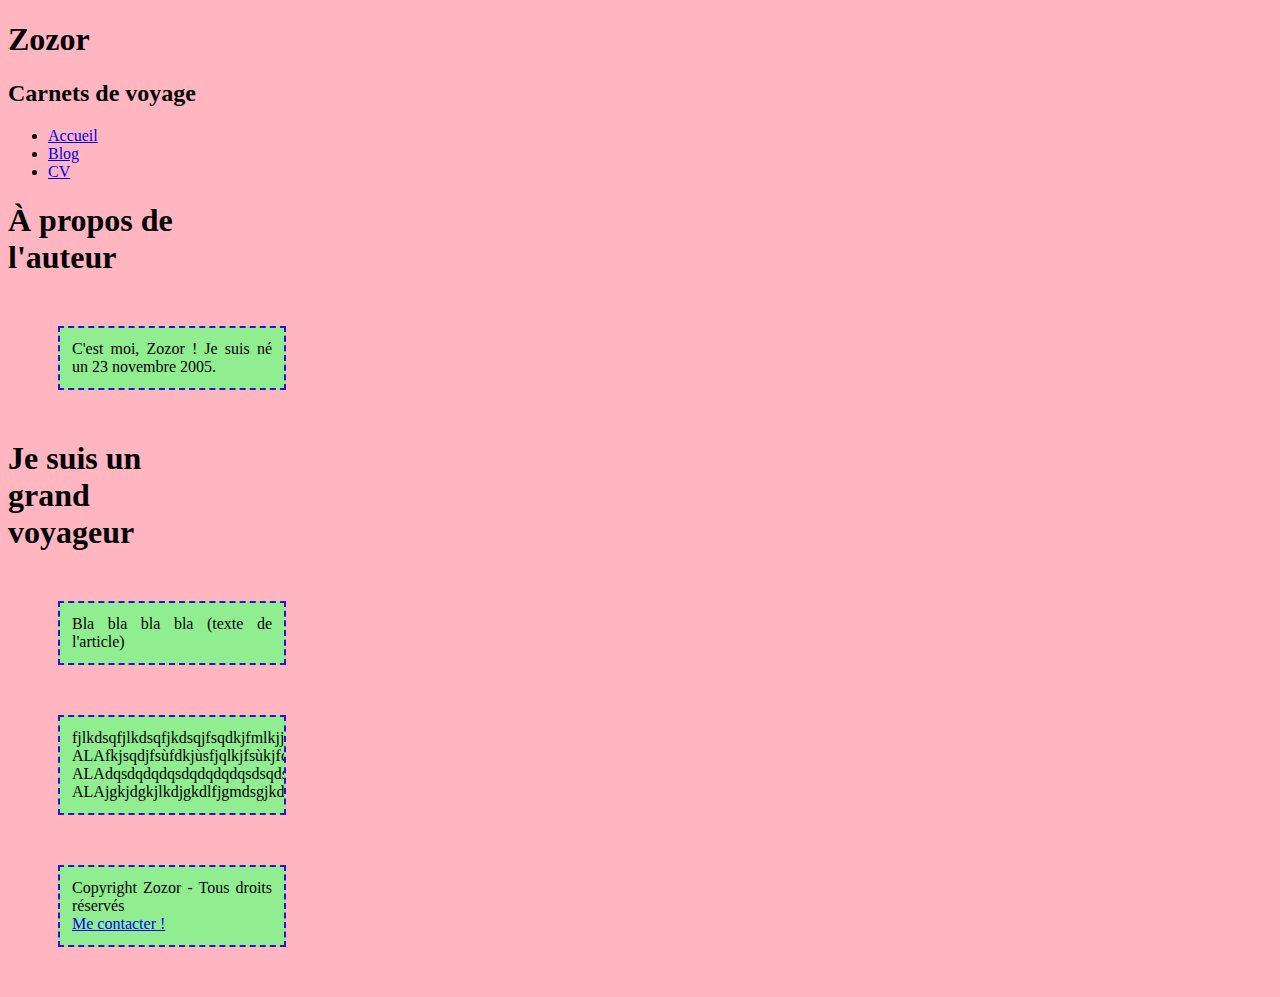
<file: domhtml9.html>
<!DOCTYPE html>
<html>
    <head>
        <meta charset="utf-8" />
        <link rel="stylesheet" media="screen" type="text/css" href="domhtml9.css" />
        <title>Zozor - Le Site Webissime</title>
    </head>

    <body>
        <header>
            <h1>Zozor</h1>
            <h2>Carnets de voyage</h2>
        </header>
        
        <nav>
            <ul>
                <li><a href="#">Accueil</a></li>
                <li><a href="#">Blog</a></li>
                <li><a href="#">CV</a></li>
            </ul>
        </nav>
        
        <section>
            <aside>
                <h1>À propos de l'auteur</h1>
                <p>C'est moi, Zozor ! Je suis né un 23 novembre 2005.</p>
            </aside>
            <article>                
                <h1>Je suis un grand voyageur</h1>
                <p>Bla bla bla bla (texte de l'article)</p>
            </article>
            <p> fjlkdsqfjlkdsqfjkdsqjfsqdkjfmlkjjjbkqjAJA
                ALAfkjsqdjfsùfdkjùsfjqlkjfsùkjfqùjfqùsfjqsùfAJA
                ALAdqsdqdqdqsdqdqdqdqsdsqdsqdqsdqsdqsdqsdAJA
                ALAjgkjdgkjlkdjgkdlfjgmdsgjkdlfjgdmjggfdklAJA
            </p>
        </section>
        
        <footer>
            <p>Copyright Zozor - Tous droits réservés<br />
            <a href="#">Me contacter !</a></p>
        </footer>
        
    </body>
</html>
</file>
<file: tpclassrooms/style.css>
/* Définition des polices personnalisées */

@font-face
{
    font-family: 'BallparkWeiner';
    src: url('polices/ballpark.eot');
    src: url('polices/ballpark.eot?#iefix') format('embedded-opentype'),
         url('polices/ballpark.woff') format('woff'),
         url('polices/ballpark.ttf') format('truetype'),
         url('polices/ballpark.svg#BallparkWeiner') format('svg');
    font-weight: normal;
    font-style: normal;
}

@font-face
{
    font-family: 'Dayrom';
    src: url('polices/dayrom.eot');
    src: url('polices/dayrom.eot?#iefix') format('embedded-opentype'),
         url('polices/dayrom.woff') format('woff'),
         url('polices/dayrom.ttf') format('truetype'),
         url('polices/dayrom.svg#Dayrom') format('svg');
    font-weight: normal;
    font-style: normal;
}

/* Eléments principaux de la page */

body
{
    background: url('images/fond_jaune.png');
    font-family: 'Trebuchet MS', Arial, sans-serif;
    color: #181818;
}

#bloc_page
{
    width: 900px;
    margin: auto;
}

section h1, footer h1, nav a
{
    font-family: Dayrom, serif;
    font-weight: normal;
    text-transform: uppercase;
}

/* Header */

header
{
    background: url('images/separateur.png') repeat-x bottom;
    display: flex;
    justify-content: space-between;
    align-items: flex-end;
}

#titre_principal
{
    display: flex;
    flex-direction: column;
}

#logo
{
    display: flex;
    flex-direction: row;
    align-items: baseline;
}

#logo img
{
    width: 59px;
    height: 60px;
}

header h1
{
    font-family: 'BallparkWeiner', serif;
    font-size: 2.5em;
    font-weight: normal;
    margin: 0 0 0 10px;
}

header h2
{
    font-family: Dayrom, serif;
    font-size: 1.1em;
    margin-top: 0px;
    font-weight: normal;
}

/* Navigation */

nav ul
{
    list-style-type: none;
    display: flex;
}

nav li
{
    margin-right: 15px;
}

nav a
{
    font-size: 1.3em;
    color: #181818;
    padding-bottom: 3px;
    text-decoration: none;
}

nav a:hover
{
    color: #760001;
    border-bottom: 3px solid #760001;
}

/* Bannière */

#banniere_image
{
    margin-top: 15px;
    height: 200px;
    border-radius: 5px;
    background: url('images/sanfrancisco.jpg') no-repeat;
    position: relative;
    box-shadow: 0px 4px 4px #1c1a19;
    margin-bottom: 25px;
}

#banniere_description
{
    position: absolute;
    bottom: 0;
    border-radius: 0px 0px 5px 5px;
    width: 99.5%;
    height: 33px;
    padding-top: 15px;
    padding-left: 4px;
    background-color: rgba(24,24,24,0.8);
    color: white;
    font-size: 0.8em;
    
}

.bouton_rouge
{
    height: 25px;
    position: absolute;
    right: 5px;
    bottom: 5px;
    background: url('images/fond_degraderouge.png') repeat-x;
    border: 1px solid #760001;
    border-radius: 5px;
    font-size: 1.2em;
    text-align: center;
    padding: 3px 8px 0px 8px;
    color: white;
    text-decoration: none;
}

.bouton_rouge img
{
    border: 0;
}

/* Corps */

section
{
    display: flex;
    margin-bottom: 20px;
}

article, aside
{
    text-align: justify;
}

article
{
    margin-right: 20px;
    flex: 3;
}

.ico_categorie
{
    vertical-align: middle;
    margin-right: 8px;
}

article p
{
    font-size: 0.8em;
}

aside
{
    flex: 1.2;
    position: relative;
    background-color: #706b64;
    box-shadow: 0px 2px 5px #1c1a19;
    border-radius: 5px;
    padding: 10px;
    color: white;
    font-size: 0.9em;
}

#fleche_bulle
{
    position: absolute;
    top: 100px;
    left: -12px;
}

#photo_zozor
{
    text-align: center;
}

#photo_zozor img
{
    border: 1px solid #181818;
}

aside img
{
    margin-right: 5px;
}

/* Footer */

footer
{
    display: flex;
    background:  url('images/ico_top.png') no-repeat top center, url('images/separateur.png') repeat-x top, url('images/ombre.png') repeat-x top;
    padding-top: 25px;
}

footer p, footer ul
{
    font-size: 0.8em;
}

footer h1
{
    font-size: 1.1em;
}


#tweet
{
    width: 28%;
}

#mes_photos
{
    width: 35%;
}

#mes_amis
{
    width: 31%;
}

#mes_photos img
{
    border: 1px solid #181818;
    margin-right: 2px;
}

#listes_amis
{
    display: flex;
    justify-content: space-between;
    margin-top: 0;
}

#mes_amis ul
{
    list-style-image: url('images/ico_liensexterne.png');
    padding-left: 2px;
}

#mes_amis a
{
    text-decoration: none;
    color: #760001;
}
@media all and (max-width: 1024px)
{
    /* enlever la banniere image */
    #banniere_image
    {
        display: none;
    }
    /* Le bloc « À propos de l'auteur » */
    section
    {
        flex-direction: column;
    }
    /* Le menu de navigation */
    nav
    {
        width: auto;
        text-align: left;
    }
    
    nav ul
    {
        flex-direction: column;
    }

    nav li
    {
        padding-left: 4px;
    }
    
    nav a
    {
        font-size: 1.1em;
    }
    
    nav a:hover
    {
        border-bottom: 0;
    }
    /* article et aside la boite du contenu est ajustée en auto ry une marge sous le conteneur est appliquee */
    article, aside
    {
        width: auto;
        margin-bottom: 10px;
    }
    /* enlevment de la fleche sur l'encart a propos de l entete */
    #fleche_bulle
    {
        display: none;
    }
    /* la photo est rduite */
    #photo_zozor img
    {
        width: 110px;
        float: right;
        margin-left: 15px;
    }
    /*  aside p  signifie « Tous les paragraphes à l'intérieur de la balise <aside> 
     Avec :last-child  , ciblage du dernier paragraphe dans le bloc aside (les liens vers Facebook et Twitter),
     afin de centrer les images.*/
    aside p:last-child
    {
        text-align: center;
    }
}
</file>
<file: domhtml10.css>
nav
{
    display: inline-block;
    width: 150px;
    border: 1px solid black;
    vertical-align: top;
    padding: auto;
    /* position: absolute;
    right:0px;
    bottom: 0px; */
}


a
{
    display: block;
}

section
{
    display:inline-block;
    border: 1px solid blue;
    /* width: 600px; */
    vertical-align: top;
}
</file>
<file: domhtml11.css>
/* Il existe en CSS une propriété très puissante : display  .
 Elle est capable de transformer n'importe quel élément de votre page 
 d'un type vers un autre. Avec cette propriété magique, imposer à mes liens
 (originellement de type inline) d'apparaître sous forme de blocs : */
a
{
        display:block
}

element
{
    position: absolute;
    right: 0px;
    bottom: 0px;
}

/* Paragraphes en bleu par défaut */
p
{
    color: blue;
}

nav
{
    /* float:left; */
    display: inline-block;
    width: 150px;
    border: 1px solid black;
    right: 0px;
    bottom: 0px;
}

section
{
        display: inline-block;    
        border: 1px solid blue;
        margin-left: 170px;
        padding: 25px 25px 25px 25px;
}

/* Nouvelles règles si la fenêtre fait au plus 1024px de large */
/* @media screen and (max-width: 1024px)
{
    p
    {
        color: rgb(215, 226, 228); 
        background-color: rgb(21, 99, 99);
        font-size: 1.2em;
    }
} */


nav
{
    float: left;
    width: 150px;
    border: 1px solid black;
}

section
{
    border: 1px solid blue;
}
</file>
<file: domhtml12.css>
#myProgress {
  width: 100%;
  height: 30px;
  position: relative;
  background-color: #ddd;
}

#myBar {
  background-color: #4CAF50;
  width: 10px;
  height: 30px;
  position: absolute;
}

#barText {
    position: relative;
    top: 25px;
    left: 10px;
    z-index: 100;
    color: aliceblue;
}
</file>
<file: domhtml4.css>
.champ{
    margin-bottom: 10px;
  }
</file>
<file: domhtml5.css>
*{
    font-family: Avenir, sans-serif;
  }
  fieldset{
    background-color: RGBa(240, 160, 0, 0.2);
  }
  legend{
    font-weight: bold;
  }
  .champ{
    margin-bottom: 10px;
  }
  textarea{
    width: 80%;
    height: 100px;
  }
  input{
    width: 150px;
  }
  input[type="radio"], input[type="checkbox"]{
    width: auto;
  }
  input[type="submit"]{
    width: 100px;
  }
</file>
<file: domhtml7.css>
div{
    width: 90%;
    height: 100px;
    margin: 20px auto;
    padding: 40px;
    border: 2px solid green;
    box-sizing: border-box;
    background-color: lightgreen;
}

.d1{
    transition-property: background-color;
    transition-duration: 2s;
}
.d2{
    transition-property: background-color, border;
    transition-duration: 2s;
}
.d3{
    transition-property: all;
    transition-duration: 2s;
}
.d1:hover, .d2:hover, .d3:hover{
    background-color: pink;
    border: 8px solid yellow;
    color: white;
}
</file>
<file: domhtml9.css>
body{
    width: 200px;
    background-color: lightPink;
}
p{
    width: 200px;
    min-width: 50px; 
    background-color: lightgreen;
    border: 2px dashed rgb(55, 12, 209);
    text-align: justify;
    padding: 12px; /* Marge intérieure de 12px */
    margin: 50px; /* Marge extérieure de 50px */
    overflow: auto; /* ajoute un ascenceur si le text > taille conterneur */
}


div{
    width: 90%;
    height: 100px;
    margin: 20px auto;
    padding: 40px;
    border: 2px solid green;
    box-sizing: border-box;
    background-color: lightgreen;
}

.d1{
    transition-property: background-color;
    transition-duration: 2s;
}
.d2{
    transition-property: background-color, border;
    transition-duration: 2s;
}
.d3{
    transition-property: all;
    transition-duration: 2s;
}
.d1:hover, .d2:hover, .d3:hover{
    background-color: pink;
    border: 8px solid yellow;
    color: white;
}
</file>
